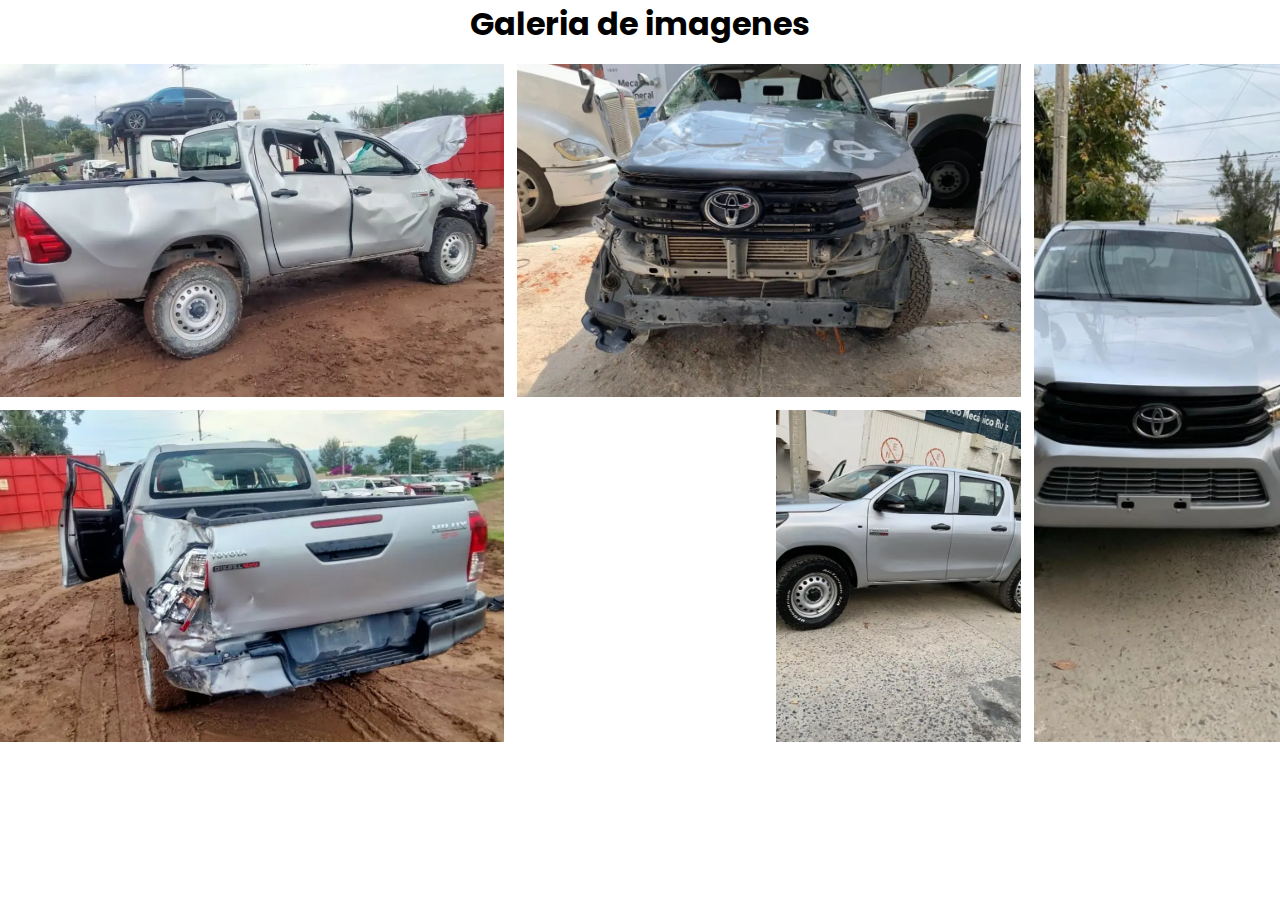
<file: galeria1/index.html>
<!DOCTYPE html>
<html lang="en">
<head>
    <meta charset="UTF-8">
    <meta http-equiv="X-UA-Compatible" content="IE=edge">
    <meta name="viewport" content="width=device-width, initial-scale=1.0">
    <title>Galeria</title>
    <link rel="stylesheet" href="./styles.css">
    
</head>
<body>
    <main class="main">
        <h1 class="title">Galeria de imagenes</h1>
        <section class="gallery">
            <figure class="gallery_picture gallery_picture--g1">
                <img src="./img/1.jpg" class="gallery__img">
            </figure>
            <figure class="gallery_picture gallery_picture--g2">
                <img src="./img/2.jpg" class="gallery__img">
            </figure>
            <figure class="gallery_picture gallery_picture--g3">
                <img src="./img/3.jpg" class="gallery__img">
            </figure>
            <figure class="gallery_picture gallery_picture--g4">
                <img src="./img/4.jpg" class="gallery__img">
            </figure>
            <figure class="gallery_picture gallery_picture--g5">
                <img src="./img/5.jpg" class="gallery__img">
            </figure>
            <figure class="gallery_picture gallery_picture--g6">
                <img src="./img/6.jpg" class="gallery__img">
            </figure>
            <figure class="gallery_picture gallery_picture--g7">
                <img src="./img/7.jpg" class="gallery__img">
            </figure>
        </section>
    </main>
</body>
</html>
</file>
<file: galeria1/styles.css>
@import url('https://fonts.googleapis.com/css2?family=Montserrat:wght@400;500;700&family=Poppins:wght@400;600;700&display=swap');

*{
    margin: 0;
    padding: 0;
    box-sizing: border-box;
}

body{
    font-family: 'Poppins', sans-serif;
}

.title{
    text-align: center;

}

.gallery_picture{
    position: relative;
    cursor: pointer;
    overflow: hidden;
}

.gallery_picture::before{
    content: "Gil Autobody";
    position: absolute;
    top: 0;
    bottom: 0;
    left: 0;
    right: 0;
    background-color: #5b40f3a6;
    transform: scale(0);
    transition: transform .4s;
    color: #fff;
    display: flex;
    align-items: center;
    justify-content: center;
    font-size: 1.5rem;
}

.gallery_picture:hover::before{
    transform: scale(1) rotate(360deg);
}

.gallery {
    padding-bottom: 3em;
    padding-top: 1em;
    display: grid;
    grid-template-columns: repeat(5, 1fr);
    grid-auto-rows: 160px;
    grid-template-areas: 
    "img1 img1 img2 img2 img6"
    "img1 img1 img2 img2 img6"
    "img5 img5 img4 img3 img6"
    "img5 img5 img4 img3 img6";
    gap: .8em;
}

.gallery_picture--g1{
    grid-area: img1; 
}
.gallery_picture--g2{
    grid-area: img5;
}
.gallery_picture--g3{
    grid-area: img2; 
}
.gallery_picture--g4{
    grid-area: img3; 
}
.gallery_picture--g5{
    grid-area: img3; 
}
.gallery_picture--g6{
    grid-area: img6; 
}
.gallery_picture--g7{
    grid-area: img3; 
}

.gallery__img{
    width: 100%;
    height: 100%;
    object-fit: cover;
}

@media (max-width:768px) {
    .title {
        font-size: 2rem;
        padding: .8em 0 .4em;
    }
    .gallery{
        grid-template-columns: 1fr 1fr;
        grid-template-areas:
        "img1 img1"
        "img1 img1"
        "img2 img3"
        "img4 img4"
        "img4 img4"
        "img5 img5"
        "img6 img7"
        "img8 img8"
        "img8 img8";
    }
    .gallery_picture::before{
        font-size: 1rem;
    }
}
</file>
